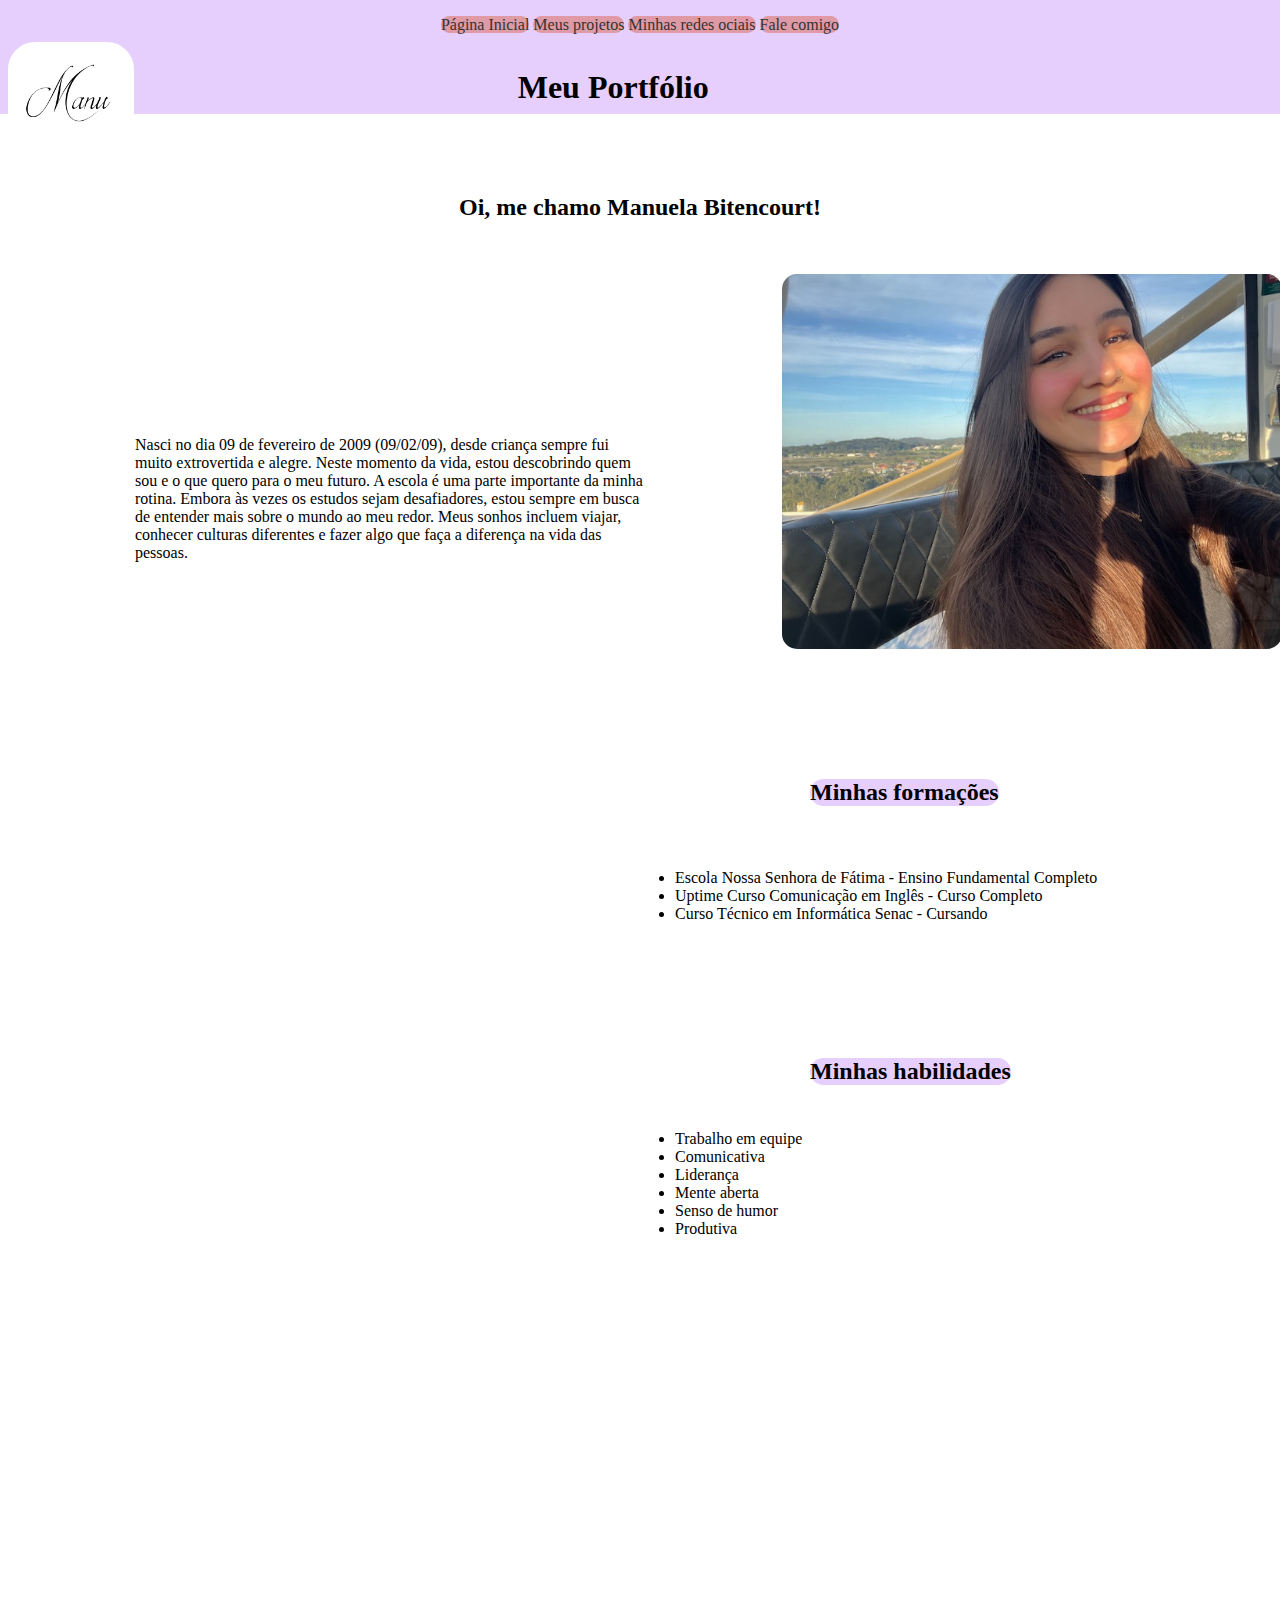
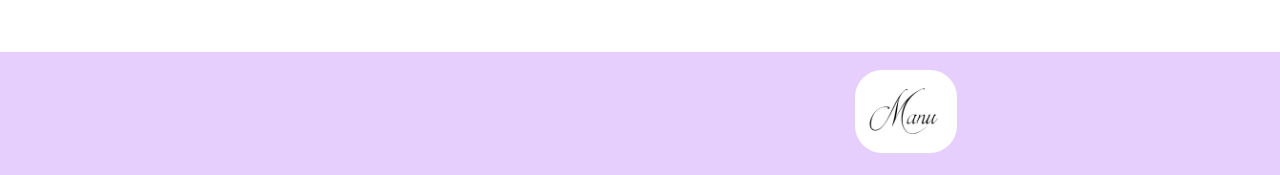
<file: index.html>
<!DOCTYPE html>
<html lang="pt-br">

<head>
    <meta charset="UTF-8">
    <meta name="viewport" content="width=device-width, initial-scale=1.0">
    <title>Página inicial</title>
    <link rel="stylesheet" type="text/css" href="style.css">
</head>

<body>
    <header>
        <nav>
            <a href="index.html">Página Inicial</a>
            <a href="projetos.html">Meus projetos</a>
            <a href="redes.html">Minhas redes ociais</a>
            <a href="contatos.html">Fale comigo</a>
        </nav>
            <img id="logo" src="fotos/logo.png" alt="foto">
        <h1>Meu Portfólio</h1>      
    </header>
    <main>
        <section id="primeira_section">
            <h2>Oi, me chamo Manuela Bitencourt!</h2>
        </section>
        <section id="segunda_section">
            <p>Nasci no dia 09 de fevereiro de 2009 (09/02/09), desde criança sempre fui muito extrovertida e alegre. Neste
                momento da vida, estou descobrindo quem sou e o que quero para o meu futuro. 
                A escola é uma parte importante da minha rotina. Embora às vezes os estudos sejam desafiadores, estou sempre
                em busca de entender mais sobre o mundo ao meu redor. Meus sonhos incluem viajar, conhecer culturas
                diferentes e fazer algo que faça a diferença na vida das pessoas.
            </p>
            <br>    
        </section>
        <section id="terceira_section">
            <img id="fotomanu" src="fotos/fotomanu.jpg" width="500px" alt="foto.manu">
        </section>
        <section id="formaçoes">
            <br>                
            <br>        
            <h2 id="tituloformacoes">Minhas formações</h2>
            <ul>
                 <li>Escola Nossa Senhora de Fátima - Ensino Fundamental Completo</li>   
                 <li> Uptime Curso Comunicação em Inglês - Curso Completo</li>
                 <li>Curso Técnico em Informática Senac - Cursando </li> 
            </ul>       
        </section>
        <section id="quarta_section">
            <h2>Minhas habilidades</h2>
            <ul>
                <li>Trabalho em equipe</li>
                <li>Comunicativa</li>
                <li>Liderança</li>
                <li>Mente aberta</li>
                <li>Senso de humor</li>
                <li>Produtiva</li>
            </ul>
        </section>
        <br>
    </main>
    <footer>
        <img id="logofooter" src="fotos/logo.png" alt="logo">
    </footer>
</body>

</html>
</file>
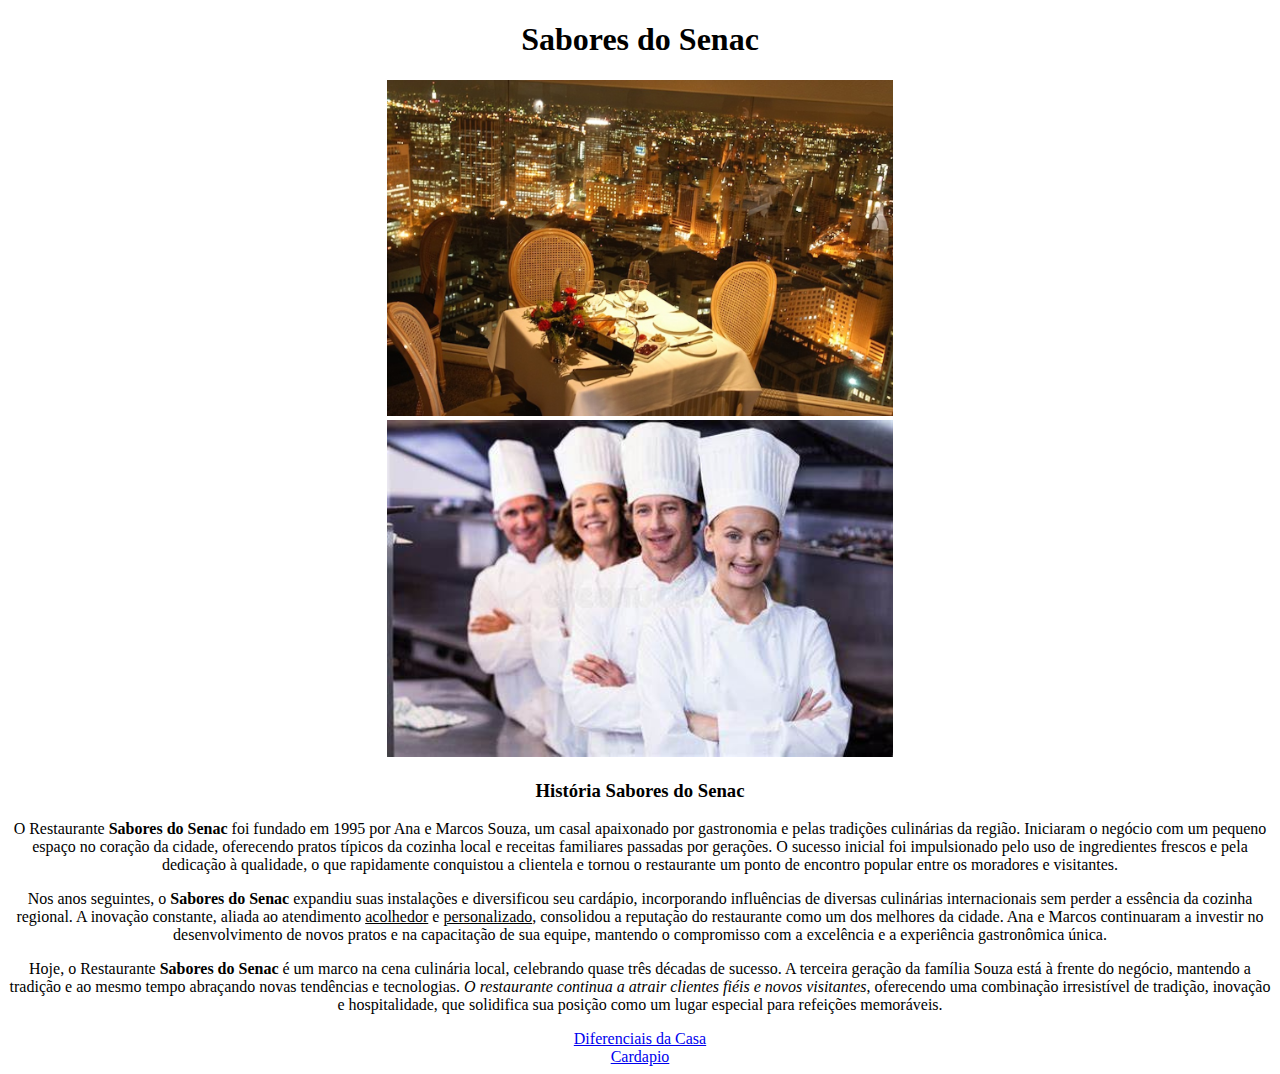
<file: restaurante.atividade/index.html>
<!DOCTYPE html>
<html lang="pt-br">
<head>
    <meta charset="UTF-8">
    <meta name="viewport" content="width=device-width, initial-scale=1.0">
    <title>Sabores do Senac</title>
</head>
<body>
    <center>
    <h1>Sabores do Senac</h1>
    <img src="Restaurante.jfif" width="40%" alt="Imagem restaurante">
    <br>
    <img src="equipe.jfif" width="40%" alt="Imagem equipe">
    <h3>História Sabores do Senac</h3>
    <p>O Restaurante <strong>Sabores do Senac</strong> foi fundado em 1995 por Ana e Marcos Souza, um casal apaixonado por gastronomia e pelas tradições culinárias da região. Iniciaram o negócio com um pequeno espaço no coração da cidade, oferecendo pratos típicos da cozinha local e receitas familiares passadas por gerações. O sucesso inicial foi impulsionado pelo uso de ingredientes frescos e pela dedicação à qualidade, o que rapidamente conquistou a clientela e tornou o restaurante um ponto de encontro popular entre os moradores e visitantes.</p>
    <p>Nos anos seguintes, o <strong>Sabores do Senac</strong> expandiu suas instalações e diversificou seu cardápio, incorporando influências de diversas culinárias internacionais sem perder a essência da cozinha regional. A inovação constante, aliada ao atendimento <u>acolhedor</u> e <u>personalizado</u>, consolidou a reputação do restaurante como um dos melhores da cidade. Ana e Marcos continuaram a investir no desenvolvimento de novos pratos e na capacitação de sua equipe, mantendo o compromisso com a excelência e a experiência gastronômica única.</p>
    <p>Hoje, o Restaurante <strong>Sabores do Senac</strong> é um marco na cena culinária local, celebrando quase três décadas de sucesso. A terceira geração da família Souza está à frente do negócio, mantendo a tradição e ao mesmo tempo abraçando novas tendências e tecnologias. <em>O restaurante continua a atrair clientes fiéis e novos visitantes</em>, oferecendo uma combinação irresistível de tradição, inovação e hospitalidade, que solidifica sua posição como um lugar especial para refeições memoráveis.</p>
    <a href="diferenciais.html">Diferenciais da Casa</a>
        
   <br>
   
    <a href="cardapio.html">Cardapio</a>

</center>



</body>
</html>
</file>
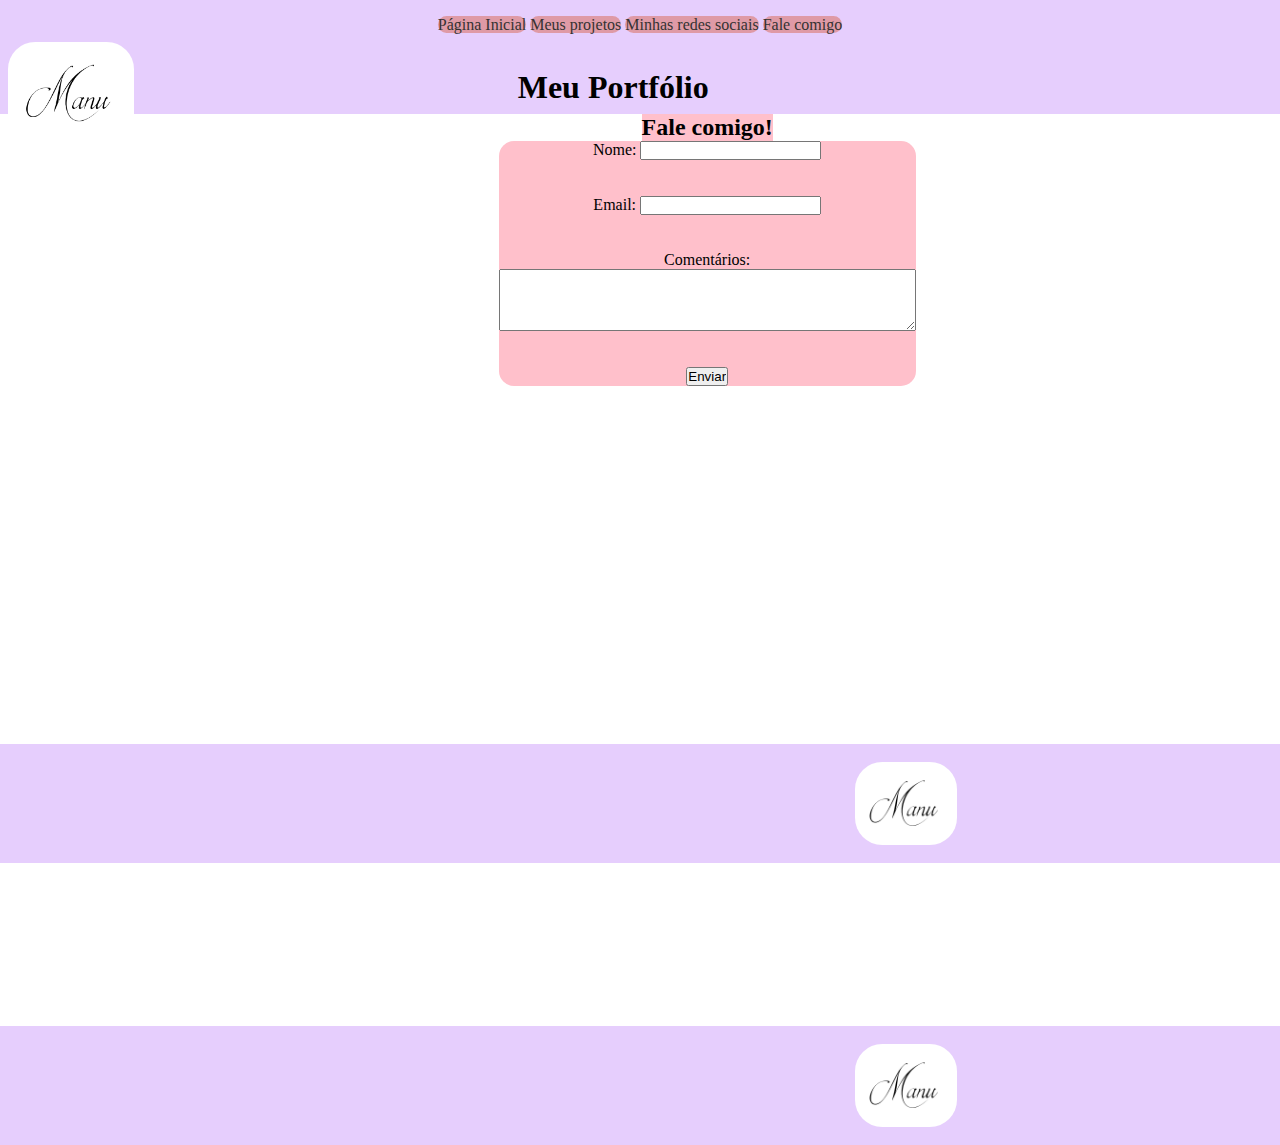
<file: contatos.html>
<DOCTYPE html>
<html lang="pt-br">
<head>
    <meta charset="UTF-8">
    <meta name="viewport" content="width=device-width, initial-scale=1.0">
    <title>Meus contatos</title>
    <link rel="stylesheet" type="text/css" href="contatos.css">
</head>
<body>
    <header>
        <section>
        <nav id="paginas">
            <a href="index.html">Página Inicial</a>
            <a href="projetos.html">Meus projetos</a>
            <a href="redes.html">Minhas redes sociais</a>
            <a href="contatos.html">Fale comigo</a>
        </nav>
    </section>
        <section>       
    <img id="logo" src="fotos/logo.png" alt="foto">
        <h1>Meu Portfólio</h1>      
    </header>

    <footer>
        <img id="logofooter" src="fotos/logo.png" alt="logo">
    </footer>
        </section>
    <section id="formulario">
        <h2>Fale comigo!</h2>
        <br>
        <form>
         <div>
            <label for="nome">Nome:</label>
            <input type="text" id="nome" name="nome">
         </div>
            <br>
            <br>
         <div>
            <label for="email">Email:</label>
            <input type="email" id="email" name="email">
         </div>
         <br>
         <br>
         <div>
            <label for="comentarios">Comentários:</label><br>
                <textarea id="comentarios" name="comentarios" rows="4" cols="50"></textarea>

         </div>
         <br>
         <br>
         <input type="submit" value="Enviar">

        </form>

    </section>   
    <footer>
        <img id="logofooter" src="fotos/logo.png" alt="logo">
    </footer>
</file>
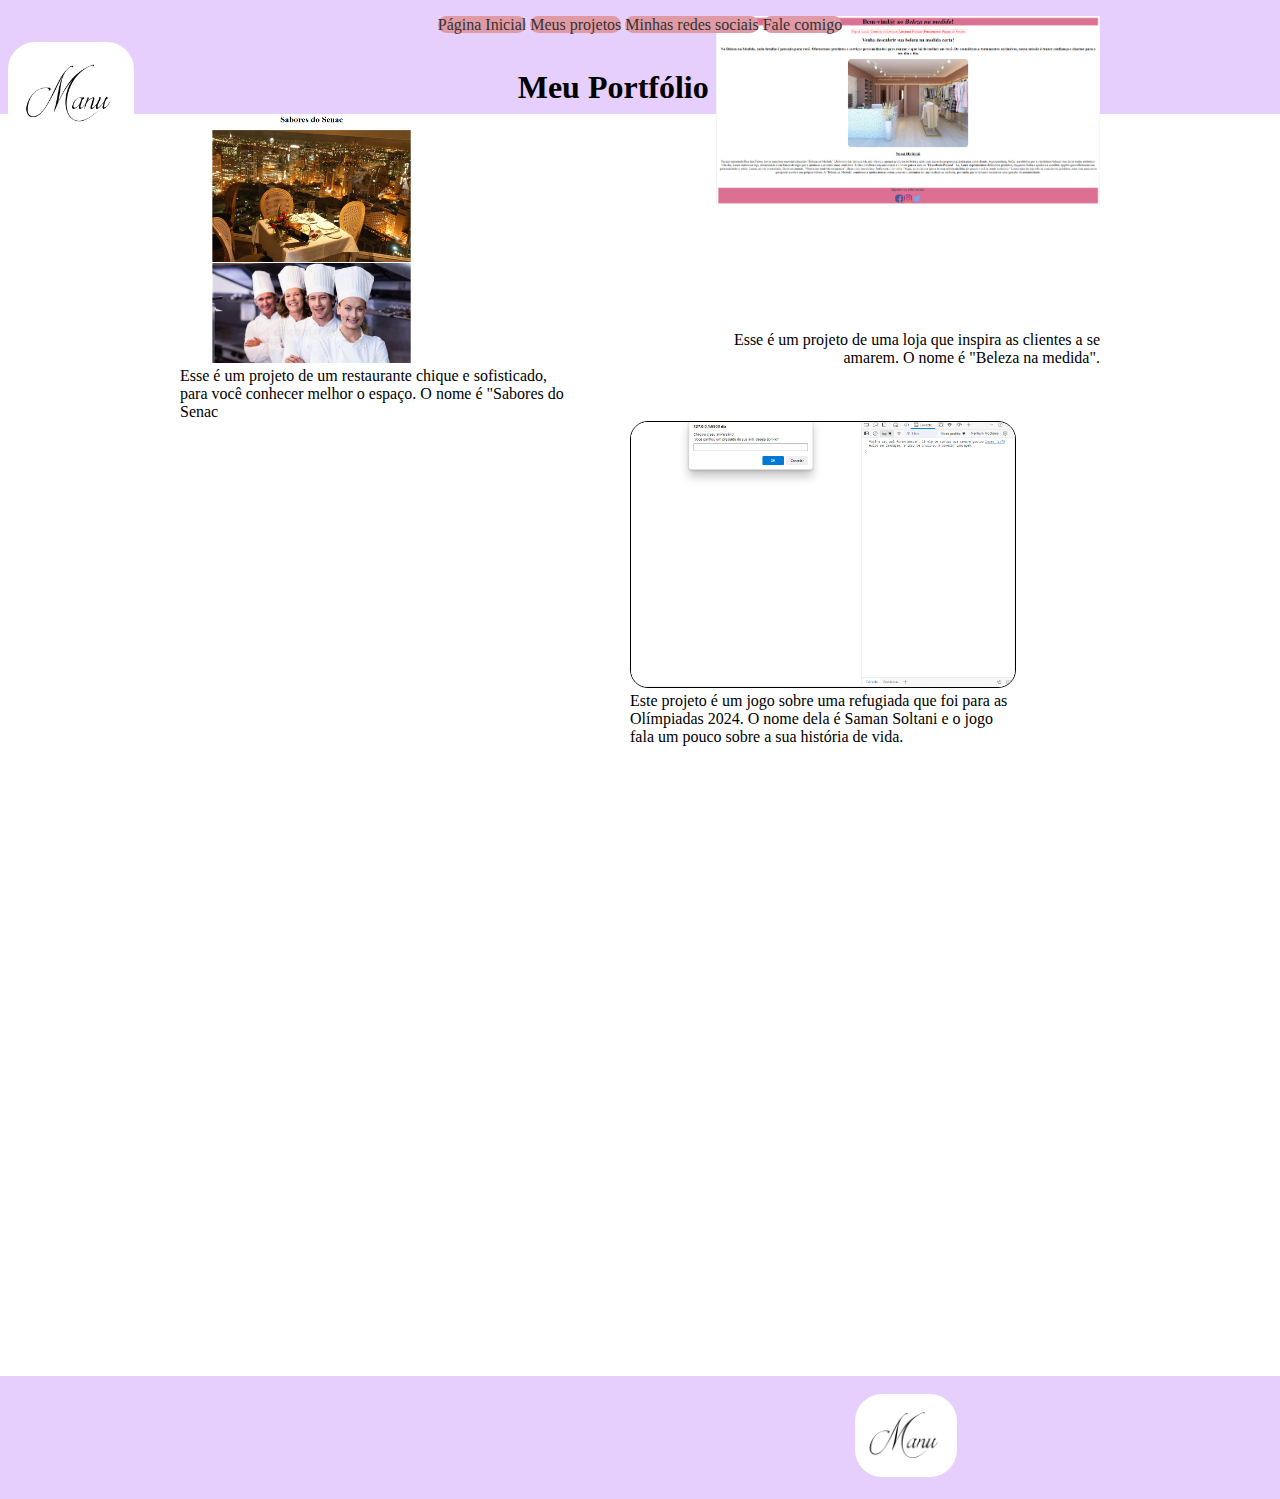
<file: projetos.html>
<!DOCTYPE html>
<html lang="pt-br">
<head>
    <meta charset="UTF-8">
    <meta name="viewport" content="width=device-width, initial-scale=1.0">
    <title>Meus projetos</title>
    <link rel="stylesheet" type="text/css" href="projetos.css">
</head>
<body>
    <header>
        <nav id="paginas">
            <a href="index.html">Página Inicial</a>
            <a href="projetos.html">Meus projetos</a>
            <a href="redes.html">Minhas redes sociais</a>
            <a href="contatos.html">Fale comigo</a>
        </nav>
            <img id="logo" src="fotos/logo.png" alt="foto">
        <h1>Meu Portfólio</h1>      
    </header>

    

    <div>
        <a href="restaurante.atividade/" target="_blank">
        <img src="fotos/print restaurante.png" alt="restaurante" width="30%" height="30%">
        </a>
        <p>Esse é um projeto de um restaurante chique e sofisticado, para você conhecer melhor o espaço. O nome é "Sabores do Senac</p>
    </div>

    <section>
        <div id="loja">
            <a href="TESTE/" target="_blank">
            <img id="printloja" src="fotos/print loja.png" alt="loja" width="30%" height="30%">
            </a>
            <p id="descricaoloja" >Esse é um projeto de uma loja que inspira as clientes a se amarem. O nome é "Beleza na medida".</p>
        </div>
        </section>
     
        <section>
            <div id="jogo">
                <a href="Jogo.t-cnico-main/index.html" target="_blank">
                <img id="printjogo" src="fotos/print jogo.png" alt="jogo" width="30%" height="30%">
                </a>
                <p id="descricaojogo" >Este projeto é um jogo sobre uma refugiada que foi para as Olímpiadas 2024. O nome dela é Saman Soltani e o jogo fala um pouco sobre a sua história de vida.</p>
            </div>
            </section>
            <footer>
                <img id="logofooter" src="fotos/logo.png" alt="logo">
            </footer>
   
</body>
</html>
</file>
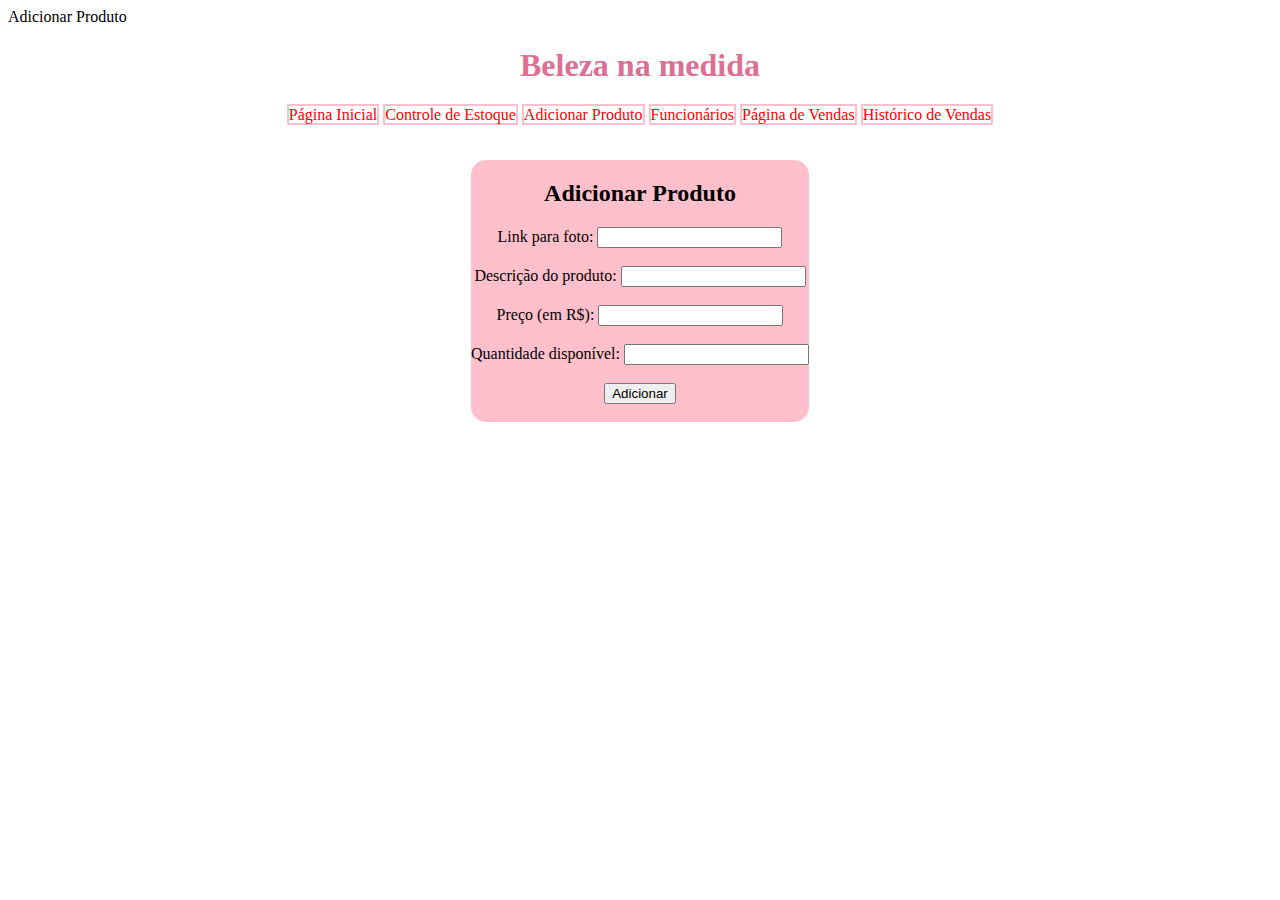
<file: TESTE/template-loja (1)/add-produto.html>
<!DOCTYPE html>
<html lang="pt-br">
<head>
    <meta charset="UTF-8">
    <meta name="viewport" content="width=device-width, initial-scale=1.0">
    <meta http-equiv="X-UA-Compatible" content="ie=edge">
    <link rel="stylesheet" type="text/css" href="add-produto.css"
    <title>Adicionar Produto</title>
</head>
<body>
    <center>
    <div>
        <h1>Beleza na medida</h1>
    </div>
    
    <nav>
        <a href="index.html">Página Inicial</a>
        <a href="ctrl-estoque.html">Controle de Estoque</a>
        <a href="add-produto.html">Adicionar Produto</a>
        <a href="funcionarios.html">Funcionários</a>
        <a href="paginadevendas.html">Página de Vendas</a>
        <a href="historicodevendas.html">Histórico de Vendas</a>
    </nav>

    <br>
    <br>
    
    <form action="">
        <h2>Adicionar Produto</h2>
        <div>
            <label for="link-foto">Link para foto: </label>
            <input type="url" id="link-foto" name="link-foto">
        </div>
        <br>
        <div>
            <label for="descricao">Descrição do produto: </label>
            <!-- Adicione o id apropriado para o input abaixo -->
            <input type="text" id="descricao" name="descrição">
        </div>
        <br>
        <div>
            <label for="preco">Preço (em R$): </label>
            <!-- Adicione o id apropriado e o type para receber números abaixo -->
            <input type="" id="preco" name="preço">
        </div>
        <br>
        <div>
            <!-- Preencha as propriedades necessárias para os elementos abaixo -->
            <label>Quantidade disponível: </label>
            <input>
        </div>
        <br>
        <div class="form-add">
            <!-- Adicione ao type do botão abaixo o valor para que ele submeta o formulário -->
            <button type="text">Adicionar</button>
        </div>
        <br>
  
    </form>
</center>
</body>
</html>
</file>
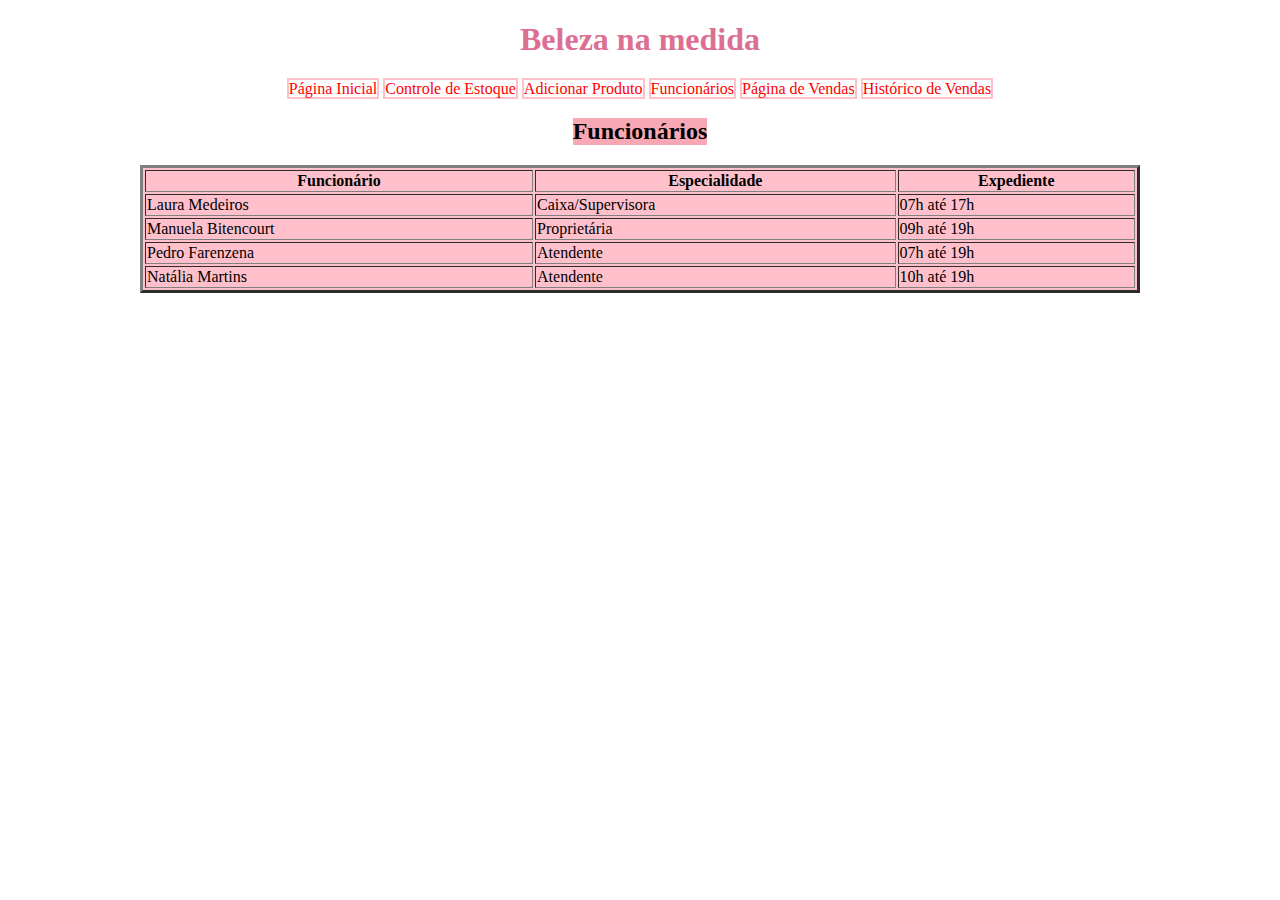
<file: TESTE/template-loja (1)/funcionarios.html>
<!DOCTYPE html>
<html lang="pt-br">
    <link rel="stylesheet" type="text/css" href="funcionarios.css"
<head>

    <meta charset="UTF-8">
    <meta name="viewport" content="width=device-width, initial-scale=1.0">
    <meta http-equiv="X-UA-Compatible" content="ie=edge">
    <title>Funcionários</title>
</head>
<body>
    <center>
    <div>
        <h1>Beleza na medida</h1>
    </div>
    
    <nav>
        <a href="index.html">Página Inicial</a>
        <a href="ctrl-estoque.html">Controle de Estoque</a>
        <a href="add-produto.html">Adicionar Produto</a>
        <a href="funcionarios.html">Funcionários</a>
        <a href="paginadevendas.html">Página de Vendas</a>
        <a href="historicodevendas.html">Histórico de Vendas</a>
    </nav>

     
    <h2>Funcionários</h2>
    <table border="3">
        <tr>
            <th>Funcionário</th>
            <th>Especialidade</th>
            <th>Expediente</th>
            
        </tr>

        <tr>
            <td>Laura Medeiros</td>
            <td> Caixa/Supervisora</td>
            <td>07h até 17h</td>
        </tr>

        <tr>
            <td>Manuela Bitencourt</td>
            <td>Proprietária</td>
            <td>09h até 19h</td>
          
        </tr>

        <tr>
            <td>Pedro Farenzena</td>
            <td> Atendente </td>
            <td>07h até 19h</td>

        </tr>

        <tr>
            <td>Natália Martins</td>
            <td> Atendente</td>
            <td>10h até 19h</td>
            
        </tr>
        
    </center>

    </table>







  </ul>
        
</body>
</html>
</file>
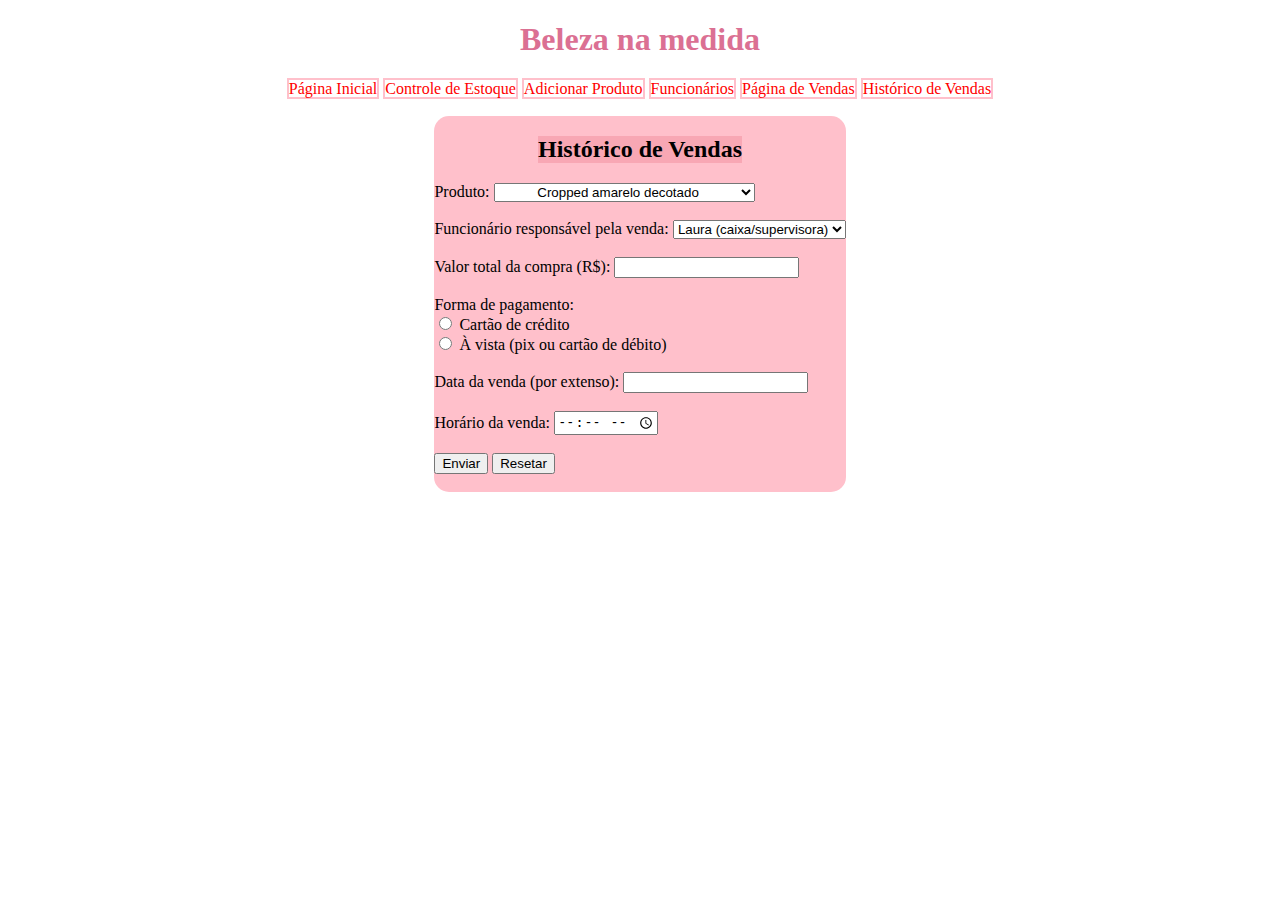
<file: TESTE/template-loja (1)/historicodevendas.html>
<!DOCTYPE html>
<html lang="pt-br">
<head>
    <meta charset="UTF-8">
    <meta name="viewport" content="width=device-width, initial-scale=1.0">
    <meta http-equiv="X-UA-Compatible" content="ie=edge">
    <title>Controle de Estoque</title>
    <link rel="stylesheet" type="text/css" href="paginadevendas.css"
</head>
<body>
    <center>
    <div>
        <h1>Beleza na medida</h1>
    </div>
   </center>
    
    <nav>
        <a href="index.html">Página Inicial</a>
        <a href="ctrl-estoque.html">Controle de Estoque</a>
        <a href="add-produto.html">Adicionar Produto</a>
        <a href="funcionarios.html">Funcionários</a>
        <a href="paginadevendas.html">Página de Vendas</a>
        <a href="historicodevendas.html">Histórico de Vendas</a>
    </nav>
    <br>
    <form>
        <h2>Histórico de Vendas</h2>
        <div>
            <label for="produto">Produto:</label>
            <select id="produto" name="produto">
            <option value="Cropped amarelo decotado">Cropped amarelo decotado</option>
            <option value="Saia na cor preta, rosa e azul">Saia na cor preta, rosa e azul</option>
            <option value="calca">Calça Jeans</option>
            <option value="vestido">Vestido na cor branca, preta e azul claro</option>
            <option value="tenis">Tênis na cor azul, preta, branca e rosa</option>
            </select>
        </div>
        <br>
        <div>
            <label for="funcionario">Funcionário responsável pela venda:</label>
            <select id="funcionario" name="funcionario">
            <option value="laura">Laura (caixa/supervisora)</option>
            <option value="manuela">Manuela (proprietária)</option>
            <option value="natalia">Natália (vendedora)</option>
            <option value="pedro">Pedro (vendedor)</option>
            </select>
        </div>
        <br>
        <div>
            <label for="valor">Valor total da compra (R$):</label>
            <input type="text">
        </div>
        <br>
        <div>
            <label>Forma de pagamento:</label><br>
            <input type="radio" id="cartao" name="pagamento" value="cartao">
            <label for="cartao">Cartão de crédito</label><br>
            <input type="radio" id="a-vista" name="pagamento" value="a-vista">
            <label for="a-vista">À vista (pix ou cartão de débito)</label><br>
        </div>
        <br>
        <div>
            <label for="data-venda">Data da venda (por extenso):</label>
            <input type="text">
        </div>
        <br>
        <div>
            <label for="horario">Horário da venda:</label>
            <input type="time" id="horario" name="horario">
        </div>
        <br>
        <div>
            <input type="submit" value="Enviar">
            <input type="reset" value="Resetar">
        </div>
        <br>
    </form>
</file>
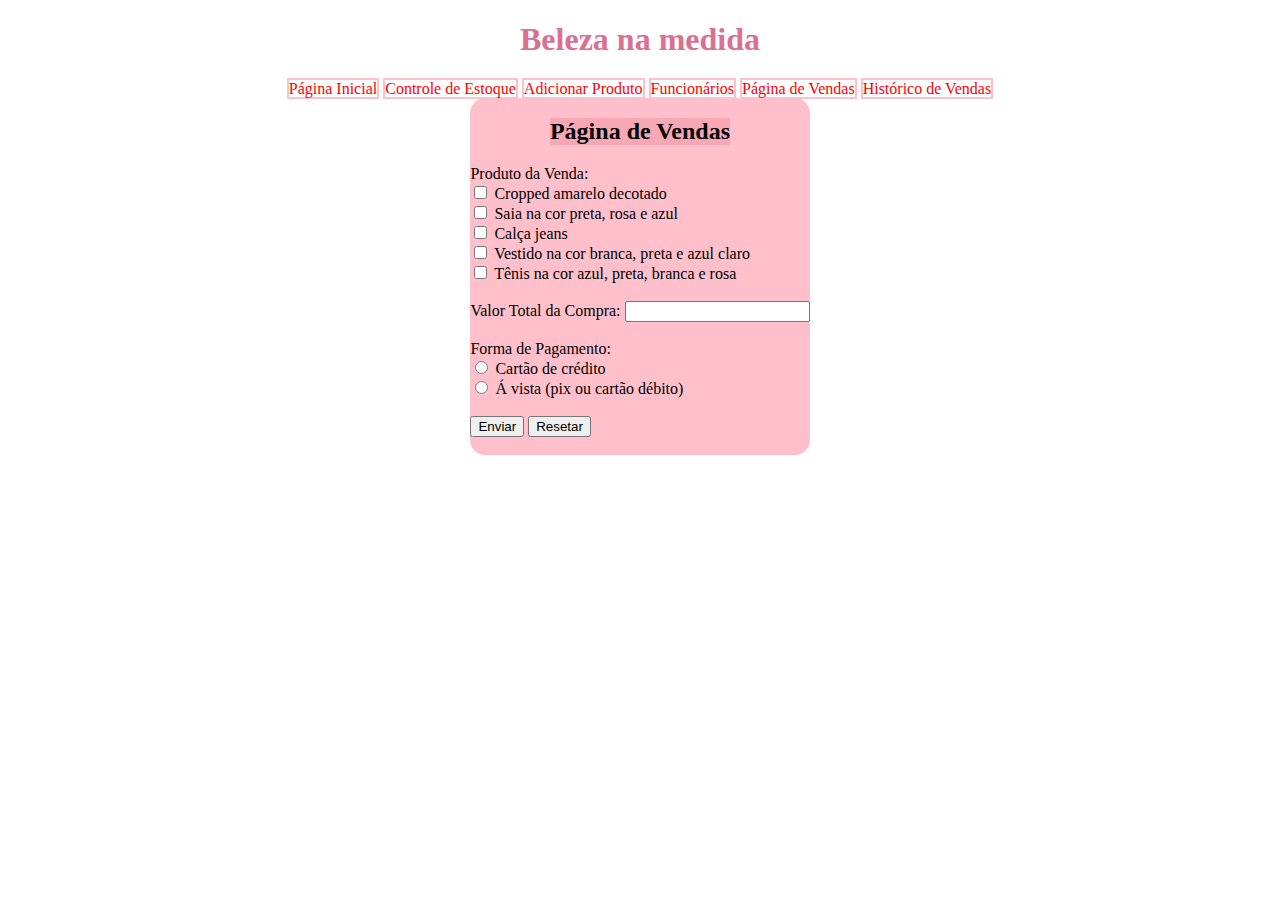
<file: TESTE/template-loja (1)/paginadevendas.html>
<!DOCTYPE html>
<html lang="pt-br">
<head>
    <meta charset="UTF-8">
    <meta name="viewport" content="width=device-width, initial-scale=1.0">
    <meta http-equiv="X-UA-Compatible" content="ie=edge">
    <title>Controle de Estoque</title>
    <link rel="stylesheet" type="text/css" href="paginadevendas.css"
</head>
<body>
    <center>
    <div>
        <h1>Beleza na medida</h1>
    </div>
   </center>
    
    <nav>
        <a href="index.html">Página Inicial</a>
        <a href="ctrl-estoque.html">Controle de Estoque</a>
        <a href="add-produto.html">Adicionar Produto</a>
        <a href="funcionarios.html">Funcionários</a>
        <a href="paginadevendas.html">Página de Vendas</a>
        <a href="historicodevendas.html">Histórico de Vendas</a>
    </nav>
    
        <form>
            <h2>Página de Vendas</h2>        
            <br>
            <div>
                <label>Produto da Venda:</label><br>
                <input type="checkbox" id="cropped" name="produto" value="cropped">
                <label for="cropped">Cropped amarelo decotado</label><br>
                <input type="checkbox" id="saia" name="produto" value="saia">
                <label for="saia">Saia na cor preta, rosa e azul</label><br>
                <input type="checkbox" id="calça" name="produto" value="calça">
                <label for="calça">Calça jeans</label><br>
                <input type="checkbox" id="vestido" name="produto" value="vestido">
                <label for="vestido">Vestido na cor branca, preta e azul claro </label><br>
                <input type="checkbox" id="tênis" name="produto" value="tênis">
                <label for="tênis">Tênis na cor azul, preta, branca e rosa </label><br>
            </div>
            <br>
            <div>
                <label for="valorTotal">Valor Total da Compra:</label>
                <input type="text">
            </div>
            <br>
            <div>
                <label for="pagamento">Forma de Pagamento:</label><br>
                <input type="radio">
                <label for="cartão">Cartão de crédito</label><br>
                <input type="radio">
                <label for="aVista">Á vista (pix ou cartão débito)</label><br>
            </div>
            <br>
            <div>
                <input type="submit" value="Enviar">
                <input type="reset" value="Resetar">
            </div>
            <br>
        </form>
</file>
<file: style.css>
*{
    margin: 0;
    padding: 0;
}

#fotomanu {
    border-radius: 15px;
    transition: transform 0.3s ease;
    margin-top: -3vh;
    margin-left: 15vh;
}
 
img:hover {
    transform: scale(1.05);
}
h1{
    display: inline-block;
    border-radius: 5%;
    margin-right: 20vh;
    margin-top: 3vh;
}
h2{
    display: inline-block;
}

header{
    text-align: center;
    padding: 0.5rem;
    background-color: rgb(230, 206, 253);
}
nav{
    padding: 0.5rem;
    margin-bottom: 0vh;
}
nav a{
    color: rgb(53, 50, 50);
    background-color: rgb(223, 154, 166);
    border-radius: 5vh;
    text-decoration: none;

}

#primeira_section{
    text-align: center;
    margin-top: 5rem;
    margin-bottom: 5rem;
}


main{
    width: 100%;
    height: 82vh;
}


#segunda_section{
    width: 40%;
    float: inline-start;
    margin-left: 15vh;
    margin-top: 15vh;

}
#terceira_section{
    display: inline-block;
    width: 45%;
    
}
#logo{
    width: 10%;
    border-radius: 3vh;
    float: inline-start;
}
#tituloformacoes{
    background-color: rgb(230, 206, 253);
    border-radius: 3vh;
    margin-left: 90vh;
    margin-bottom: 7vh;
    margin-top: 10vh;
}
ul{
    margin-left: 75vh;
}
#quarta_section h2{
    background-color: rgb(230, 206, 253);
    border-radius: 3vh;
    margin-left: 90vh;
    margin-top: 15vh;
    margin-bottom: 5vh;
}
footer{
    background-color: rgb(230, 206, 253);
    margin-top: 80vh;
}
#logofooter{
    width: 8%;
    border-radius: 3vh;
    margin-left: 95vh;
    margin-top: 2vh;
    margin-bottom: 2vh;

}
</file>
<file: contatos.css>
h1{
    display: inline-block;
    border-radius: 5%;
    margin-right: 20vh;
    margin-top: 3vh;
    margin-bottom: 0vh;
}

header{
    text-align: center;
    padding: 0.5rem;
    background-color: rgb(230, 206, 253);
}
nav{
    padding: 0.5rem;
    margin-bottom: 0vh;
}
#paginas a{
    color: rgb(53, 50, 50);
    background-color: rgb(223, 154, 166);
    border-radius: 5vh;
    text-decoration: none;

}
footer{
    background-color: rgb(230, 206, 253);
    margin-top: 70vh;
    position: absolute;
    width: 100vw;
}
#logofooter{
    width: 8%;
    border-radius: 3vh;
    margin-left: 95vh;
    margin-top: 2vh;
    margin-bottom: 2vh;
}
*{
    margin: 0;
    padding: 0;
}
#logo{
    width: 10%;
    border-radius: 3vh;
    float: inline-start;
}
#formulario{
    text-align: center;
    margin-bottom: 10px;
}
div a {
    border: 2px solid pink;
    text-decoration: none;
    color: red;
}
form {
    background-color: pink;
    display: inline-block;
    border-radius: 15px;
}
h2{
    background-color: pink;
    display: inline-block; 
}
</file>
<file: projetos.css>
h1{
    display: inline-block;
    border-radius: 5%;
    margin-right: 20vh;
    margin-top: 3vh;
    margin-bottom: 0vh;
}

header{
    text-align: center;
    padding: 0.5rem;
    background-color: rgb(230, 206, 253);
}
nav{
    padding: 0.5rem;
    margin-bottom: 0vh;
}
nav a{
    color: rgb(53, 50, 50);
    background-color: rgb(223, 154, 166);
    border-radius: 5vh;
    text-decoration: none;

}
footer{
    background-color: rgb(230, 206, 253);
    margin-top: 70vh;
}
#logofooter{
    width: 8%;
    border-radius: 3vh;
    margin-left: 95vh;
    margin-top: 2vh;
    margin-bottom: 2vh;

}
*{
    margin: 0;
    padding: 0;
}
#logo{
    width: 10%;
    border-radius: 3vh;
    float: inline-start;
}
img:hover {
    transform: scale(1.05);
}
#restaurante{
    margin-top: 40px;
   
}
p{
    margin-left: 20vh;
    width: 30%;
}
#loja{
    text-align: right;
    border-radius: 3vh;
}
#descricaoloja{
    float: inline-end;
    margin-right: 20vh;
    margin-top: -10vh;
}
#jogo{
    border-radius: 3vh;
   
}
#printloja{
    float: inline-end;
    margin-top: -45vh;
    margin-right: 20vh;
}
#printjogo{
    margin-left: 70vh;
    border: solid 1px black;
    border-radius: 2vh;
}
#descricaojogo{
    margin-left: 70vh;
}
footer{
    background-color: rgb(230, 206, 253);
    margin-top: 70vh;
    position: absolute;
    width: 100vw;
}
#logofooter{
    width: 8%;
    border-radius: 3vh;
    margin-left: 95vh;
    margin-top: 2vh;
    margin-bottom: 2vh;
}
*{
    margin: 0;
    padding: 0;
}
#logo{
    width: 10%;
    border-radius: 3vh;
    float: inline-start;
}
</file>
<file: TESTE/template-loja (1)/add-produto.css>
h1{
    color: palevioletred;

}
nav a {
    border: 2px solid pink;
    text-decoration: none;
    color: red;
}
form {
    background-color: pink;
    display: inline-block;
    border-radius: 15px;
}
</file>
<file: TESTE/template-loja (1)/funcionarios.css>
h1{
  color: palevioletred;
   

}
nav a {
    border: 2px solid pink;
    text-decoration: none;
    color: red;
}
h2{
    color: black;
    background-color: rgb(248, 167, 180);
    display: inline-block;
}
table{
    width: 1000px;
    background-color: pink;
}
</file>
<file: TESTE/template-loja (1)/paginadevendas.css>
h1{
    color: palevioletred;

}
nav a {
    border: 2px solid pink;
    text-decoration: none;
    color: red;
}
h2{
    color: black;
    background-color: rgb(248, 167, 180);
    display: inline-block;
}
form{
    background-color: pink;
    display: inline-block;
    border-radius: 15px;
}
div{
    text-align: left;

}

*{
    text-align: center;
}
</file>
